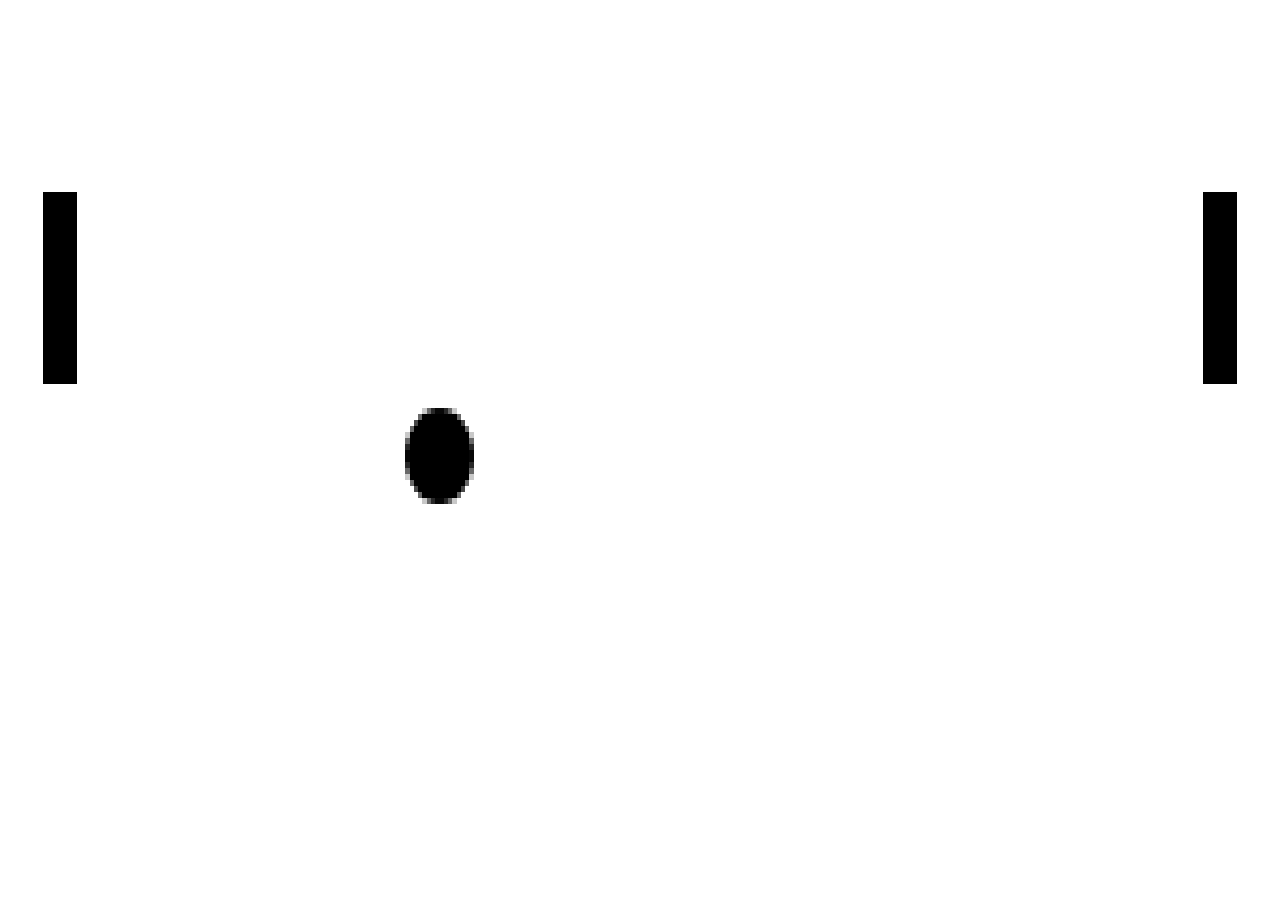
<file: assignment3/jspong-empty/index.html>
<!DOCTYPE html>
<html>
<head>
<meta charset="UTF-8">
<meta name="viewport" content="width=device-width, initial-scale=1, maximum-scale=1, user-scalable=0"/>
<meta name="apple-mobile-web-app-capable" content="yes">
<meta name="apple-mobile-web-app-status-bar-style" content="black">
<meta name="viewport" content="minimal-ui">
<meta http-equiv="x-ua-compatible" content="IE=edge" />
<title>pong</title>
<style>
* { margin:0; padding:0; } /* to remove the top and left whitespace */
html, body { width:100%; height:100%; } /* just to be sure these are full screen*/
canvas { display:block; }
canvas {
	image-rendering: optimizeSpeed;
	image-rendering: -moz-crisp-edges;
	image-rendering: -webkit-optimize-contrast;
	image-rendering: pixelated;
	image-rendering: -o-crisp-edges;
	image-rendering: optimize-contrast;
	-ms-interpolation-mode: nearest-neighbor;
}
</style>
</head>

<body style="padding: 0px; margin: 0px; width: 100%; height: 100%; background-color: #FFF;">
	<center>
		<canvas id="gamecanvas" style="position: absolute; top: 0px; left: 0px; width: 100%; height: 100%; -ms-touch-action: none; touch-action: none;"></canvas>
	</center>
	<script src="easeljs-0.8.0.min.js" type="text/javascript"></script>
	<script src="app.js" type="text/javascript"></script>
</body>
</html>
</file>
